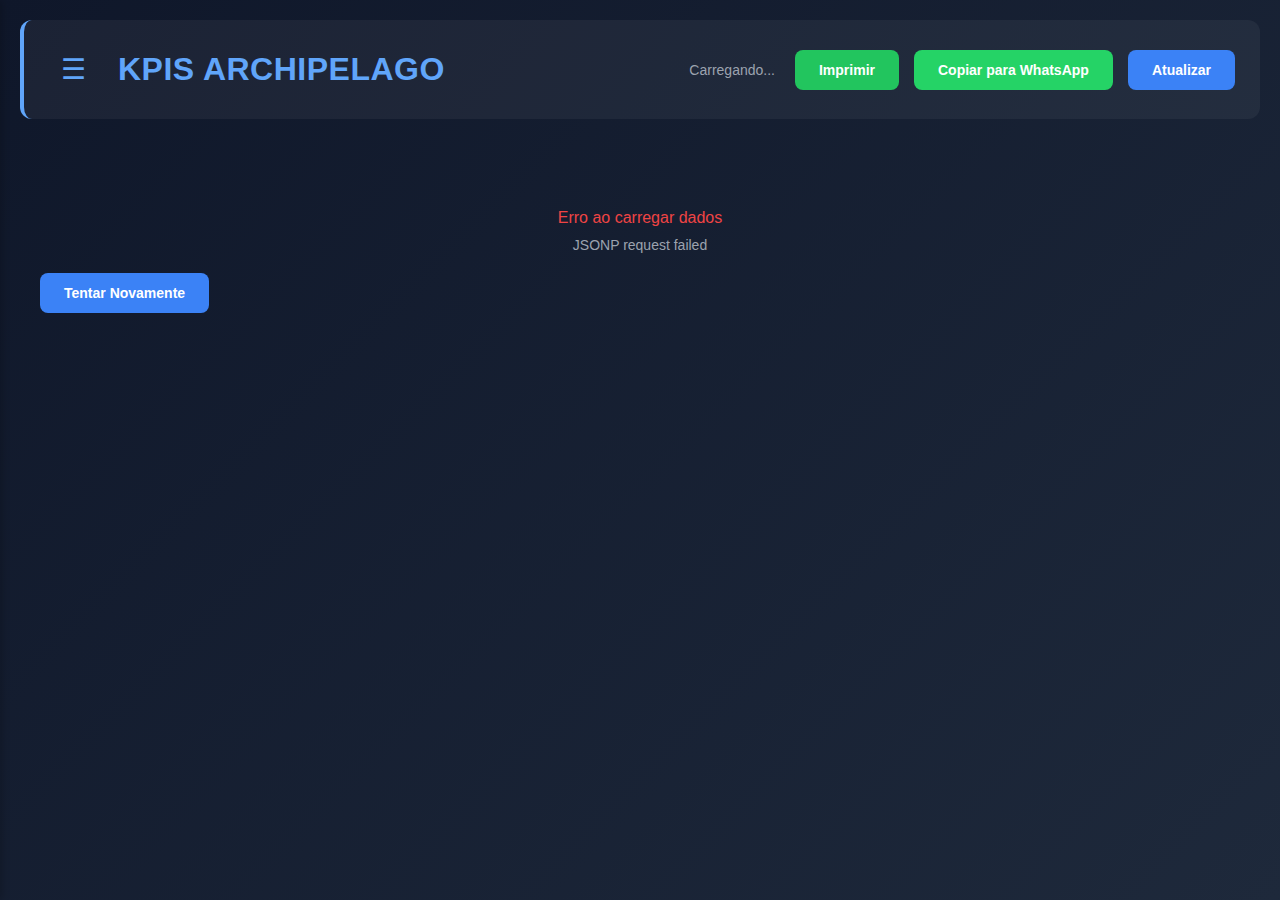
<file: kpis-archipelago.html>
<!DOCTYPE html>
<html lang="pt-BR">
<head>
    <meta charset="UTF-8">
    <meta name="viewport" content="width=device-width, initial-scale=1.0">
    <title>KPIs Archipelago - Relatório Consolidado</title>
    
    <!-- API Script -->
    <script src="js/api.js"></script>
    
    <style>
        * {
            box-sizing: border-box;
            margin: 0;
            padding: 0;
        }

        body {
            font-family: -apple-system, BlinkMacSystemFont, 'Segoe UI', Roboto, sans-serif;
            background: linear-gradient(135deg, #0f172a 0%, #1e293b 100%);
            color: white;
            padding: 20px;
            min-height: 100vh;
        }

        .page-container {
            max-width: 1400px;
            margin: 0 auto;
        }

        /* =================== HEADER =================== */
        .page-header {
            background: rgba(255, 255, 255, 0.05);
            border-radius: 12px;
            padding: 25px;
            margin-bottom: 30px;
            border-left: 4px solid #60a5fa;
            display: flex;
            justify-content: space-between;
            align-items: center;
            flex-wrap: wrap;
            gap: 20px;
        }

        .page-header-left {
            display: flex;
            align-items: center;
            gap: 20px;
        }

        .hamburger {
            font-size: 28px;
            cursor: pointer;
            padding: 8px 12px;
            border-radius: 8px;
            transition: background 0.3s;
            color: #60a5fa;
        }

        .hamburger:hover {
            background: rgba(96, 165, 250, 0.2);
        }

        .page-header h1 {
            color: #60a5fa;
            font-size: 32px;
            font-weight: 700;
            text-transform: uppercase;
            letter-spacing: 0.5px;
        }

        .page-header .timestamp {
            color: #9ca3af;
            font-size: 14px;
            white-space: nowrap;
        }

        /* =================== BOTÕES DE AÇÃO =================== */
        .action-buttons {
            display: flex;
            gap: 15px;
            flex-wrap: wrap;
        }

        .btn {
            padding: 12px 24px;
            border-radius: 8px;
            font-size: 14px;
            font-weight: 600;
            cursor: pointer;
            border: none;
            transition: all 0.3s ease;
            display: flex;
            align-items: center;
            gap: 8px;
        }

        .btn:hover {
            transform: translateY(-2px);
            box-shadow: 0 4px 12px rgba(0, 0, 0, 0.3);
        }

        .btn-print {
            background: #22c55e;
            color: white;
        }

        .btn-whatsapp {
            background: #25D366;
            color: white;
        }

        .btn-reload {
            background: #3b82f6;
            color: white;
        }

        /* =================== LOADING =================== */
        .loading {
            text-align: center;
            padding: 60px 20px;
            color: #9ca3af;
        }

        .loading-spinner {
            border: 4px solid rgba(96, 165, 250, 0.2);
            border-top: 4px solid #60a5fa;
            border-radius: 50%;
            width: 50px;
            height: 50px;
            animation: spin 1s linear infinite;
            margin: 0 auto 20px;
        }

        @keyframes spin {
            0% { transform: rotate(0deg); }
            100% { transform: rotate(360deg); }
        }

        /* =================== MENU LATERAL =================== */
        .side-menu {
            position: fixed;
            left: -280px;
            top: 0;
            width: 280px;
            height: 100vh;
            background: #1e293b;
            box-shadow: 2px 0 8px rgba(0, 0, 0, 0.2);
            transition: left 0.3s ease;
            z-index: 2000;
            overflow-y: auto;
        }
        
        .side-menu.open {
            left: 0;
        }
        
        .menu-header {
            padding: 20px;
            border-bottom: 1px solid rgba(255, 255, 255, 0.1);
            display: flex;
            justify-content: space-between;
            align-items: center;
        }
        
        .menu-header h2 {
            margin: 0;
            color: #60a5fa;
            font-size: 20px;
        }
        
        .menu-close {
            background: none;
            border: none;
            color: white;
            font-size: 28px;
            cursor: pointer;
            padding: 0;
            width: 32px;
            height: 32px;
            display: flex;
            align-items: center;
            justify-content: center;
            border-radius: 6px;
            transition: background 0.3s;
        }
        
        .menu-close:hover {
            background: rgba(255, 255, 255, 0.1);
        }
        
        .menu-items {
            padding: 20px 0;
        }
        
        .side-menu-item {
            display: block;
            padding: 12px 20px;
            color: #e2e8f0;
            text-decoration: none;
            transition: all 0.3s;
            border-left: 3px solid transparent;
        }
        
        .side-menu-item:hover {
            background: rgba(255, 255, 255, 0.05);
            border-left-color: #60a5fa;
        }
        
        .side-menu-item.active {
            background: rgba(96, 165, 250, 0.1);
            border-left-color: #60a5fa;
            color: #60a5fa;
            font-weight: 600;
        }

        .menu-overlay {
            display: none;
            position: fixed;
            top: 0;
            left: 0;
            width: 100%;
            height: 100%;
            background: rgba(0, 0, 0, 0.5);
            z-index: 1500;
        }
        
        .menu-overlay.active {
            display: block;
        }

        /* =================== ESTILOS DE IMPRESSÃO =================== */
        @media print {
            /* Ocultar elementos de navegação */
            .hamburger,
            .side-menu,
            .menu-overlay,
            .action-buttons,
            .btn,
            .btn-print,
            .btn-whatsapp,
            .btn-reload {
                display: none !important;
            }

            /* Resetar background e cores */
            body {
                background: white !important;
                color: black !important;
            }

            .page-container {
                max-width: 100%;
                padding: 0;
                margin: 0;
            }

            /* Header mais compacto */
            .page-header {
                background: white !important;
                border: none !important;
                padding: 5px 0 !important;
                margin-bottom: 8px !important;
                border-radius: 0 !important;
                page-break-after: avoid;
            }

            .page-header h1 {
                color: black !important;
                font-size: 16px !important;
                margin: 0 !important;
                font-weight: 700 !important;
            }

            .page-header-left {
                gap: 8px !important;
            }

            .timestamp {
                color: #666 !important;
                font-size: 9px !important;
            }

            /* DASHBOARD EXECUTIVO: 1 página */
            .dashboard-section.executivo {
                page-break-after: always !important;
                page-break-inside: avoid;
                background: white !important;
                border: 1px solid #ccc !important;
                border-left: 2px solid #666 !important;
                padding: 12px !important;
                margin-bottom: 0 !important;
            }

            /* CADA HOSPITAL: 1 página */
            .dashboard-section.hospitalar {
                page-break-before: always !important;
                page-break-after: always !important;
                page-break-inside: avoid;
                background: white !important;
                border: 1px solid #ccc !important;
                border-left: 2px solid #666 !important;
                padding: 12px !important;
                margin-bottom: 0 !important;
            }

            /* Último hospital: não quebrar página depois */
            .dashboard-section.hospitalar:last-child {
                page-break-after: auto !important;
            }

            /* Header das seções */
            .dashboard-header-section {
                margin-bottom: 10px !important;
                padding-bottom: 6px !important;
                border-bottom: 1px solid #ccc !important;
            }

            .dashboard-header-section h2 {
                color: black !important;
                font-size: 14px !important;
                margin: 0 !important;
                font-weight: 700 !important;
            }

            .badge {
                font-size: 8px !important;
                padding: 2px 6px !important;
                background: #f5f5f5 !important;
                color: #666 !important;
                border: 1px solid #ccc !important;
            }

            /* KPI Grid - 3 colunas balanceadas */
            .kpis-grid {
                gap: 8px !important;
                grid-template-columns: repeat(3, 1fr) !important;
            }

            /* KPI Boxes - tamanho fixo e balanceado */
            .kpi-box {
                background: white !important;
                border: 1px solid #ccc !important;
                padding: 10px !important;
                min-height: 160px !important;
                max-height: 160px !important;
                page-break-inside: avoid;
                display: flex;
                flex-direction: column;
                justify-content: space-between;
            }

            .kpi-title {
                color: black !important;
                font-size: 10px !important;
                margin-bottom: 6px !important;
                font-weight: 700 !important;
                text-transform: uppercase;
                border-bottom: 1px solid #eee;
                padding-bottom: 4px;
            }

            /* Valores dos KPIs - proporcionais */
            .kpi-valor-unico {
                text-align: center;
                padding: 8px 0;
            }

            .kpi-valor-unico .valor {
                font-size: 32px !important;
                color: black !important;
                font-weight: 700;
                line-height: 1;
            }

            .kpi-valor-unico .label {
                font-size: 9px !important;
                color: #666 !important;
                margin-top: 4px;
            }

            .kpi-valores-duplos-divididos {
                display: flex;
                gap: 8px !important;
                align-items: center;
                padding: 8px 0;
            }

            .kpi-valor-metade {
                flex: 1;
                text-align: center;
            }

            .kpi-valor-metade .valor {
                font-size: 24px !important;
                color: black !important;
                font-weight: 700;
                line-height: 1;
            }

            .kpi-valor-metade .label {
                font-size: 8px !important;
                color: #666 !important;
                margin-top: 3px;
            }

            .divisor-vertical {
                width: 1px;
                height: 40px;
                background: #ddd !important;
            }

            /* Gauge - tamanho reduzido */
            .gauge-container {
                margin: 6px auto !important;
                text-align: center;
            }

            .gauge-container svg {
                width: 100px !important;
                height: 60px !important;
                filter: grayscale(80%) !important;
            }

            /* Capacidade e Modalidade - mais compactas */
            .kpi-capacidade,
            .kpi-modalidade {
                flex: 1;
                overflow: hidden;
            }

            .kpi-capacidade-item,
            .kpi-modalidade-item {
                font-size: 8px !important;
                padding: 4px 6px !important;
                display: flex;
                justify-content: space-between;
                border-bottom: 1px solid #f5f5f5;
            }

            .kpi-capacidade-item:last-child,
            .kpi-modalidade-item:last-child {
                border-bottom: none;
            }

            .kpi-capacidade-item .tipo,
            .kpi-modalidade-item .tipo {
                color: #666 !important;
                font-size: 8px;
            }

            .kpi-capacidade-item .valor,
            .kpi-modalidade-item .valor {
                color: black !important;
                font-weight: 700 !important;
                font-size: 8px;
            }

            /* Detalhes (tabelas) - compactas */
            .kpi-detalhes {
                margin-top: 6px !important;
                padding-top: 6px !important;
                border-top: 1px solid #eee !important;
                flex: 1;
                overflow: hidden;
            }

            .detalhe-titulo {
                font-size: 8px !important;
                color: #666 !important;
                margin-bottom: 4px !important;
                font-weight: 600;
            }

            .hospitais-table {
                font-size: 7px !important;
                width: 100%;
                border-collapse: collapse;
            }

            .hospitais-table th {
                background: #f5f5f5 !important;
                color: black !important;
                padding: 3px !important;
                font-weight: 700 !important;
                border: 1px solid #ddd !important;
                font-size: 7px;
            }

            .hospitais-table td {
                padding: 3px !important;
                border: 1px solid #eee !important;
                color: black !important;
                font-size: 7px;
            }

            .sem-dados {
                font-size: 8px !important;
                color: #999 !important;
                text-align: center;
                padding: 6px;
            }

            /* Box de Taxa de Ocupação - especial */
            .box-taxa-ocupacao {
                grid-column: 1 / 2;
            }

            /* Box TPH, PPS, SPICT - altura consistente */
            .box-tph,
            .box-pps,
            .box-spict {
                border-left: 2px solid #ddd !important;
            }

            /* Tabelas dentro dos boxes - scrollable */
            .kpi-detalhes {
                max-height: 80px;
                overflow: hidden;
            }

            /* Remover loading */
            #loading {
                display: none !important;
            }

            /* Forçar exibição do conteúdo */
            #content {
                display: block !important;
            }

            /* Ajustar margens da página */
            @page {
                margin: 1cm;
                size: A4 portrait;
            }

            /* Título do Box de Leitos Disponíveis */
            .box-disponiveis .kpi-title {
                font-size: 9px !important;
            }

            /* Subtítulo capacidade */
            .kpi-capacidade h4,
            .kpi-modalidade h4 {
                font-size: 8px !important;
                color: #666 !important;
                margin: 0 0 4px 0 !important;
                font-weight: 600 !important;
            }

            /* Lista de Hospitais na tabela */
            .hospitais-table tbody tr:nth-child(even) {
                background: #fafafa !important;
            }

            /* Otimizar impressão colorida */
            * {
                -webkit-print-color-adjust: exact !important;
                print-color-adjust: exact !important;
            }
        }

        /* =================== DASHBOARD SECTION =================== */
        .dashboard-section {
            background: rgba(255, 255, 255, 0.05);
            border-radius: 12px;
            padding: 30px;
            margin-bottom: 30px;
            border: 1px solid rgba(255, 255, 255, 0.1);
            page-break-inside: avoid;
        }

        .dashboard-section.executivo {
            border-left: 4px solid #8b5cf6;
        }

        .dashboard-section.hospitalar {
            border-left: 4px solid #60a5fa;
        }

        .dashboard-header-section {
            display: flex;
            justify-content: space-between;
            align-items: center;
            margin-bottom: 25px;
            padding-bottom: 15px;
            border-bottom: 1px solid rgba(255, 255, 255, 0.1);
        }

        .dashboard-header-section h2 {
            font-size: 24px;
            font-weight: 700;
            color: #60a5fa;
        }

        .dashboard-header-section .badge {
            padding: 6px 16px;
            border-radius: 20px;
            font-size: 12px;
            font-weight: 600;
            text-transform: uppercase;
        }

        .badge.executivo {
            background: rgba(139, 92, 246, 0.2);
            color: #c4b5fd;
            border: 1px solid #8b5cf6;
        }

        .badge.hospital {
            background: rgba(96, 165, 250, 0.2);
            color: #93c5fd;
            border: 1px solid #60a5fa;
        }

        /* =================== KPI GRID (3 COLUNAS) =================== */
        .kpis-grid {
            display: grid;
            grid-template-columns: repeat(3, 1fr);
            gap: 20px;
        }

        @media (max-width: 1200px) {
            .kpis-grid {
                grid-template-columns: repeat(2, 1fr);
            }
        }

        @media (max-width: 768px) {
            .kpis-grid {
                grid-template-columns: 1fr;
            }
        }

        /* =================== KPI BOX =================== */
        .kpi-box {
            background: rgba(255, 255, 255, 0.03);
            border-radius: 12px;
            padding: 25px;
            transition: all 0.3s ease;
            border: 1px solid rgba(255, 255, 255, 0.1);
            min-height: 400px;
            display: flex;
            flex-direction: column;
        }

        .kpi-box:hover {
            background: rgba(255, 255, 255, 0.05);
            border-color: rgba(255, 255, 255, 0.2);
        }

        /* Cores da borda superior */
        .box-ocupados { border-top: 3px solid #22c55e; }
        .box-previsao { border-top: 3px solid #f97316; }
        .box-disponiveis { border-top: 3px solid #3b82f6; }
        .box-tph { border-top: 3px solid #8b5cf6; }
        .box-pps { border-top: 3px solid #ec4899; }
        .box-spict { border-top: 3px solid #14b8a6; }
        .box-ocupacao-geral { border-top: 3px solid #22c55e; }

        /* Título do Box */
        .kpi-title {
            font-size: 12px;
            font-weight: 600;
            color: #9ca3af;
            text-transform: uppercase;
            letter-spacing: 0.5px;
            margin-bottom: 20px;
            text-align: center; /* ✅ CENTRALIZADO */
        }

        /* =================== GAUGE MEIA-ROSCA (NORMAL) =================== */
        .v5-gauge-container {
            display: flex;
            flex-direction: column;
            align-items: center;
            gap: 8px;
            margin: 20px 0;
        }

        .v5-gauge {
            width: 120px;
            height: 70px;
        }

        .v5-number-inside {
            position: absolute;
            top: 50%;
            left: 50%;
            transform: translate(-50%, -50%);
            font-size: 43px; /* ✅ REDUZIDO 10% (era 48px) */
            font-weight: 700;
            color: white;
            line-height: 1;
            margin-top: 8px;
        }

        .v5-badge-below {
            font-size: 14px;
            font-weight: 700;
            padding: 4px 12px;
            border-radius: 12px;
            border: 1px solid;
        }

        .v5-badge-below.green {
            background: rgba(34, 197, 94, 0.2);
            color: #22c55e;
            border-color: #22c55e;
        }

        .v5-badge-below.orange {
            background: rgba(249, 115, 22, 0.2);
            color: #f97316;
            border-color: #f97316;
        }

        .v5-badge-below.blue {
            background: rgba(59, 130, 246, 0.2);
            color: #3b82f6;
            border-color: #3b82f6;
        }

        /* =================== GAUGE LARGO (EXECUTIVO - MAIOR) =================== */
        .gauge-largo-container {
            position: relative;
            width: 500px; /* ✅ AUMENTADO (era 450px) */
            height: 280px; /* ✅ AUMENTADO para não cortar (era 250px) */
            margin: 0 auto;
            padding-top: 20px; /* ✅ PADDING para não cortar o topo */
        }

        .gauge-largo-info {
            position: absolute;
            top: 50%;
            left: 50%;
            transform: translate(-50%, -40%);
            text-align: center;
            width: 100%;
        }

        .gauge-largo-number {
            font-size: 72px; /* ✅ NÚMERO EM CIMA - MAIOR */
            font-weight: 700;
            color: white;
            line-height: 1;
            margin-bottom: 8px;
        }

        .gauge-largo-label {
            font-size: 11px;
            color: #9ca3af;
            text-transform: uppercase;
            letter-spacing: 1px;
            margin-bottom: 8px;
        }

        .gauge-largo-percentage {
            font-size: 60px; /* ✅ AUMENTADO 25% (era 48px) */
            font-weight: 700;
            color: #22c55e;
            padding: 6px 16px;
            border-radius: 12px;
            background: rgba(34, 197, 94, 0.2);
            border: 1px solid #22c55e;
            display: inline-block;
            margin-top: 8px;
        }

        .gauge-largo-subtitle {
            font-size: 11px;
            color: #6b7280;
            line-height: 1.4;
            margin-top: 8px;
        }

        /* =================== CONTEÚDO DO BOX (NOVO LAYOUT) =================== */
        .kpi-content {
            display: flex;
            flex-direction: column;
            align-items: center;
            gap: 20px;
            margin-bottom: 20px;
            flex: 1;
        }

        /* Lista de Tipos (ABAIXO DO GAUGE) */
        .kpi-items-lista {
            width: 100%;
            display: flex;
            flex-direction: column;
            gap: 8px;
            padding-top: 15px;
            border-top: 1px solid rgba(255, 255, 255, 0.1);
        }

        .item-lista {
            display: flex;
            justify-content: space-between;
            align-items: center;
            padding: 8px 12px;
            border-radius: 6px;
            background: rgba(255, 255, 255, 0.02);
            transition: background 0.2s ease;
        }

        .item-lista:hover {
            background: rgba(255, 255, 255, 0.05);
        }

        .item-lista .label {
            font-size: 14px;
            color: #9ca3af;
        }

        .item-lista .valor {
            font-size: 16px;
            font-weight: 600;
            color: #ffffff;
        }

        /* Texto acima da lista (para Disponíveis) */
        .kpi-subtitle {
            font-size: 11px;
            color: #6b7280;
            font-style: italic;
            text-align: center;
            margin-bottom: 10px;
        }

        /* =================== DETALHES (5 CATEGORIAS MODALIDADE) =================== */
        .kpi-detalhes {
            border-top: 1px solid rgba(255, 255, 255, 0.1);
            padding-top: 15px;
        }

        .detalhe-titulo {
            font-size: 11px;
            font-weight: 600;
            color: #60a5fa;
            text-transform: uppercase;
            letter-spacing: 0.5px;
            margin-bottom: 10px;
        }

        /* Lista Compacta (50% espaçamento) */
        .lista-simples-compacta {
            display: flex;
            flex-direction: column;
            gap: 4px;
        }

        .lista-item-compacto {
            display: flex;
            justify-content: space-between;
            align-items: center;
            padding: 3px 10px;
            border-radius: 6px;
            background: rgba(255, 255, 255, 0.02);
            transition: background 0.2s ease;
        }

        .lista-item-compacto:hover {
            background: rgba(255, 255, 255, 0.05);
        }

        .lista-item-compacto .label {
            font-size: 13px;
            color: #9ca3af;
        }

        .lista-item-compacto .valor {
            font-size: 13px;
            font-weight: 600;
            color: #ffffff;
        }

        /* =================== VALORES DUPLOS (PPS / SPICT) =================== */
        .kpi-valores-duplos-divididos {
            display: flex;
            align-items: center;
            gap: 25px;
            margin-bottom: 20px;
        }

        .kpi-valor-metade {
            flex: 1;
            text-align: center;
        }

        .kpi-valor-metade .valor {
            font-size: 72px;
            font-weight: 700;
            color: white;
            line-height: 1;
            margin-bottom: 8px;
        }

        .kpi-valor-metade .label {
            font-size: 13px;
            color: #9ca3af;
            text-transform: uppercase;
            letter-spacing: 0.5px;
        }

        .divisor-vertical {
            width: 1px;
            height: 80px;
            background: rgba(255, 255, 255, 0.2);
        }

        /* =================== TPH =================== */
        .kpi-tph-container {
            text-align: center;
            margin-bottom: 20px;
        }

        .kpi-tph-numero {
            font-size: 80px;
            font-weight: 700;
            color: white;
            line-height: 1;
        }

        .kpi-tph-label {
            font-size: 16px;
            color: #9ca3af;
            margin-top: 8px;
        }

        /* =================== TPH MINI GAUGE =================== */
        .tph-mini-gauge {
            display: flex;
            align-items: center;
            justify-content: center;
            gap: 10px;
            margin-top: 15px;
        }

        .tph-gauge-bar {
            display: flex;
            align-items: center;
            gap: 2px;
            height: 20px;
        }

        .tph-gauge-block {
            width: 8px;
            height: 20px;
            border-radius: 2px;
            transition: all 0.3s ease;
        }

        .tph-gauge-block.filled {
            background: currentColor;
        }

        .tph-gauge-block.empty {
            background: rgba(255, 255, 255, 0.1);
        }

        .tph-gauge-label {
            font-size: 13px;
            font-weight: 600;
            color: #9ca3af;
        }

        .tph-gauge-bar.green { color: #22c55e; }
        .tph-gauge-bar.yellow { color: #f59e0b; }
        .tph-gauge-bar.red { color: #ef4444; }

        /* =================== TABELAS =================== */
        .hospitais-table {
            width: 100%;
            border-collapse: collapse;
            font-size: 13px;
        }

        .hospitais-table thead {
            border-bottom: 1px solid rgba(255, 255, 255, 0.1);
        }

        .hospitais-table th {
            text-align: left;
            padding: 8px;
            color: #60a5fa;
            font-weight: 600;
            text-transform: uppercase;
            font-size: 11px;
            letter-spacing: 0.5px;
        }

        .hospitais-table td {
            padding: 8px;
            color: #e5e7eb;
            border-bottom: 1px solid rgba(255, 255, 255, 0.05);
        }

        .hospitais-table tbody tr:last-child td {
            border-bottom: none;
        }

        .hospitais-table tbody tr:hover {
            background: rgba(255, 255, 255, 0.03);
        }

        .sem-dados {
            text-align: center;
            padding: 20px;
            color: #6b7280;
            font-style: italic;
            font-size: 13px;
        }

        /* =================== BOX OCUPAÇÃO GERAL (EXECUTIVO) =================== */
        .box-ocupacao-geral .kpi-content {
            flex-direction: column;
            align-items: center;
        }

        /* =================== PRINT =================== */
        @media print {
            body {
                background: white;
                color: black;
                padding: 0;
            }

            .action-buttons {
                display: none;
            }

            .dashboard-section {
                page-break-inside: avoid;
                border: 1px solid #ddd;
            }

            .kpi-box {
                border: 1px solid #ddd;
                page-break-inside: avoid;
            }
        }
    </style>
</head>
<body>
    <div class="page-container">
        <!-- MENU LATERAL -->
        <aside id="sideMenu" class="side-menu">
            <div class="menu-header">
                <h2>Menu</h2>
                <button class="menu-close" onclick="toggleMenu()">×</button>
            </div>
            
            <nav class="menu-items">
                <a href="index.html" class="side-menu-item">
                    Leitos
                </a>
                <a href="index.html#dash1" class="side-menu-item">
                    Dashboard Hospitalar
                </a>
                <a href="index.html#dash2" class="side-menu-item">
                    Dashboard Executivo
                </a>
                <a href="#" class="side-menu-item active" onclick="closeMenu(); return false;">
                    KPIs
                </a>
            </nav>
        </aside>

        <!-- OVERLAY DO MENU -->
        <div class="menu-overlay" id="menuOverlay" onclick="toggleMenu()"></div>

        <!-- HEADER -->
        <div class="page-header">
            <div class="page-header-left">
                <span class="hamburger" onclick="toggleMenu()">☰</span>
                <h1>KPIs Archipelago</h1>
            </div>
            <div style="display: flex; align-items: center; gap: 20px;">
                <div class="timestamp" id="timestamp">Carregando...</div>
                <div class="action-buttons">
                    <button class="btn btn-print" onclick="window.print()">
                        Imprimir
                    </button>
                    <button class="btn btn-whatsapp" onclick="copiarParaWhatsApp()">
                        Copiar para WhatsApp
                    </button>
                    <button class="btn btn-reload" onclick="recarregarDados()">
                        Atualizar
                    </button>
                </div>
            </div>
        </div>

        <!-- LOADING -->
        <div id="loading" class="loading">
            <div class="loading-spinner"></div>
            <p>Carregando dados da planilha...</p>
        </div>

        <!-- CONTENT -->
        <div id="content" style="display: none;">
            <!-- DASHBOARD EXECUTIVO -->
            <div id="kpi-executivo"></div>

            <!-- DASHBOARDS HOSPITALARES -->
            <div id="kpis-hospitalares"></div>
        </div>
    </div>

    <script>
        // =================== FUNÇÕES AUXILIARES DE STATUS ===================
        
        // ✅ CORREÇÃO: Verificar se leito está ocupado (case-insensitive + "Em uso")
        function isOcupado(leito) {
            if (!leito || !leito.status) return false;
            const status = leito.status.toLowerCase();
            return status === 'ocupado' || status === 'em uso';
        }
        
        // ✅ CORREÇÃO: Verificar se leito está vago (case-insensitive)
        function isVago(leito) {
            if (!leito || !leito.status) return false;
            return leito.status.toLowerCase() === 'vago';
        }
        
        // =================== FUNÇÕES AUXILIARES ===================
        
        function formatarData() {
            const agora = new Date();
            const opcoes = {
                year: 'numeric',
                month: 'long',
                day: 'numeric',
                hour: '2-digit',
                minute: '2-digit'
            };
            return agora.toLocaleDateString('pt-BR', opcoes);
        }

        function calcularGaugeOffset(porcentagem) {
            const circunferencia = Math.PI * 55; // Meia rosca
            const progresso = (porcentagem / 100) * circunferencia;
            return circunferencia - progresso;
        }

        function calcularGaugeLargoOffset(porcentagem) {
            const circunferencia = Math.PI * 200; // ✅ Gauge largo MAIOR
            const progresso = (porcentagem / 100) * circunferencia;
            return circunferencia - progresso;
        }

        // =================== RENDER GAUGE V5 (MEIA ROSCA - NORMAL) ===================
        
        function renderGaugeV5(porcentagem, cor, numero) {
            const offset = calcularGaugeOffset(porcentagem);
            const badgeClass = cor === '#22c55e' ? 'green' : (cor === '#f97316' ? 'orange' : 'blue');
            
            return `
                <div class="v5-gauge-container">
                    <div style="position: relative;">
                        <svg class="v5-gauge" viewBox="0 0 140 80">
                            <!-- Fundo cinza -->
                            <path d="M 15 70 A 55 55 0 0 1 125 70" 
                                  fill="none" 
                                  stroke="rgba(255,255,255,0.1)" 
                                  stroke-width="14" 
                                  stroke-linecap="round"/>
                            <!-- Progresso -->
                            <path d="M 15 70 A 55 55 0 0 1 125 70" 
                                  fill="none" 
                                  stroke="${cor}" 
                                  stroke-width="14" 
                                  stroke-linecap="round"
                                  stroke-dasharray="172.8"
                                  stroke-dashoffset="${offset}"/>
                        </svg>
                        <div class="v5-number-inside">${numero.toString().padStart(2, '0')}</div>
                    </div>
                    <div class="v5-badge-below ${badgeClass}">${porcentagem.toFixed(0)}%</div>
                </div>
            `;
        }

        // =================== RENDER GAUGE LARGO (EXECUTIVO - MAIOR) ===================
        
        function renderMiniGaugeTPH(dias) {
            const maxDias = 30;
            const porcentagem = (dias / maxDias) * 100;
            
            // Determinar cor baseado na porcentagem
            let corClass = 'green';
            if (porcentagem >= 67) corClass = 'red';
            else if (porcentagem >= 47) corClass = 'yellow';
            
            // Criar 20 blocos
            const totalBlocos = 20;
            const blocosCheios = Math.round((dias / maxDias) * totalBlocos);
            
            let blocos = '';
            for (let i = 0; i < totalBlocos; i++) {
                blocos += `<div class="tph-gauge-block ${i < blocosCheios ? 'filled' : 'empty'}"></div>`;
            }
            
            return `
                <div class="tph-mini-gauge">
                    <div class="tph-gauge-bar ${corClass}">
                        ${blocos}
                    </div>
                    <span class="tph-gauge-label">${dias}/${maxDias}</span>
                </div>
            `;
        }
        
        function renderGaugeLargo(porcentagem, numeroTotal) {
            const offset = calcularGaugeLargoOffset(porcentagem);
            
            return `
                <div style="display: flex; justify-content: center; margin: 20px 0 30px 0;">
                    <div class="gauge-largo-container">
                        <!-- SVG Gauge Largo -->
                        <svg viewBox="0 0 500 280" style="width: 100%; height: 100%;">
                            <!-- Fundo cinza -->
                            <path d="M 50 220 A 200 200 0 0 1 450 220" 
                                  fill="none" 
                                  stroke="rgba(255,255,255,0.1)" 
                                  stroke-width="30" 
                                  stroke-linecap="round"/>
                            <!-- Progresso verde -->
                            <path d="M 50 220 A 200 200 0 0 1 450 220" 
                                  fill="none" 
                                  stroke="#22c55e" 
                                  stroke-width="30" 
                                  stroke-linecap="round"
                                  stroke-dasharray="628.3"
                                  stroke-dashoffset="${offset}"/>
                        </svg>
                        
                        <!-- Informações dentro do gauge -->
                        <div class="gauge-largo-info">
                            <div class="gauge-largo-number">${numeroTotal}</div>
                            <div class="gauge-largo-label">LEITOS OCUPADOS</div>
                            <div class="gauge-largo-percentage">${porcentagem.toFixed(0)}%</div>
                            <div class="gauge-largo-subtitle">
                                Total da Rede Externa<br/>(5 Hospitais)
                            </div>
                        </div>
                    </div>
                </div>
            `;
        }

        // =================== RENDER MODALIDADE CONTRATUAL ===================
        
        function renderModalidadeContratual(modalidade) {
            return `
                <div class="lista-simples-compacta">
                    <div class="lista-item-compacto">
                        <span class="label">Flexíveis quanto ao plano</span>
                        <span class="valor">${modalidade.flexiveis || 0}</span>
                    </div>
                    <div class="lista-item-compacto">
                        <span class="label">Exclusivamente Apartamentos</span>
                        <span class="valor">${modalidade.exclusivo_apto || 0}</span>
                    </div>
                    <div class="lista-item-compacto">
                        <span class="label">Exclus. Enf sem Restrição</span>
                        <span class="valor">${modalidade.exclusivo_enf_sem_restricao || 0}</span>
                    </div>
                    <div class="lista-item-compacto">
                        <span class="label">Exclus. Enf Feminina</span>
                        <span class="valor">${modalidade.exclusivo_enf_fem || 0}</span>
                    </div>
                    <div class="lista-item-compacto">
                        <span class="label">Exclus. Enf Masculina</span>
                        <span class="valor">${modalidade.exclusivo_enf_masc || 0}</span>
                    </div>
                </div>
            `;
        }

        // =================== NOVA FUNÇÃO: CALCULAR MODALIDADES POR HOSPITAL ===================
        
        function calcularModalidadesVagos(leitos, hospitalId) {
            const modalidade = {
                flexiveis: 0,
                exclusivo_apto: 0,
                exclusivo_enf_sem_restricao: 0,
                exclusivo_enf_fem: 0,
                exclusivo_enf_masc: 0
            };

            const vagos = leitos.filter(l => isVago(l));

            // ====== REGRA 1: H1, H3, H5 (HÍBRIDOS PUROS) ======
            if (hospitalId === 'H1' || hospitalId === 'H3' || hospitalId === 'H5') {
                modalidade.flexiveis = vagos.length;
                return modalidade;
            }

            // ====== REGRA 2: H4 - SANTA CLARA (HÍBRIDO COM LIMITES) ======
            if (hospitalId === 'H4') {
                const ocupados = leitos.filter(l => isOcupado(l));
                
                const aptosOcupados = ocupados.filter(l => 
                    l.categoriaEscolhida === 'Apartamento'
                ).length;
                
                const enfOcupadas = ocupados.filter(l => 
                    l.categoriaEscolhida === 'Enfermaria'
                ).length;
                
                modalidade.flexiveis = 0;
                modalidade.exclusivo_apto = 9 - aptosOcupados;
                modalidade.exclusivo_enf_sem_restricao = 4 - enfOcupadas;
                modalidade.exclusivo_enf_fem = 0;
                modalidade.exclusivo_enf_masc = 0;
                
                return modalidade;
            }

            // ====== REGRA 3: H2 - CRUZ AZUL (TIPOS FIXOS + LEITO IRMÃO) ======
            if (hospitalId === 'H2') {
                vagos.forEach(leitoVago => {
                    const tipo = leitoVago.tipo || '';
                    
                    // APTOs vagos → Exclusivamente Apartamentos
                    if (tipo === 'APTO' || tipo === 'Apartamento') {
                        modalidade.exclusivo_apto++;
                        return;
                    }
                    
                    // ENFERMARIAs → Sistema de Leito Irmão
                    if (tipo === 'ENFERMARIA' || tipo === 'Enfermaria') {
                        const numeroLeito = leitoVago.leito;
                        
                        if (!numeroLeito || typeof numeroLeito !== 'number') {
                            // Sem número de leito → Sem restrição
                            modalidade.exclusivo_enf_sem_restricao++;
                            return;
                        }
                        
                        // ✅ LÓGICA CORRIGIDA: Leitos irmãos são números consecutivos
                        // Ímpares (21, 23, 25...) → irmão é +1
                        // Pares (22, 24, 26...) → irmão é -1
                        const numeroIrmao = (numeroLeito % 2 === 0) 
                            ? numeroLeito - 1  // Par → irmão é o anterior
                            : numeroLeito + 1; // Ímpar → irmão é o próximo
                        
                        // Buscar irmão pelo campo 'leito'
                        const irmao = leitos.find(l => l.leito === numeroIrmao);
                        
                        if (!irmao || isVago(irmao)) {
                            // Ambos vagos OU irmão não encontrado → Sem restrição
                            modalidade.exclusivo_enf_sem_restricao++;
                        } else if (irmao.isolamento && irmao.isolamento !== 'Não Isolamento') {
                            // Irmão com isolamento → BLOQUEADO (não conta)
                            // Não incrementa nada
                        } else {
                            // Irmão ocupado → Verificar gênero do paciente no irmão
                            if (irmao.genero === 'Feminino') {
                                modalidade.exclusivo_enf_fem++;
                            } else if (irmao.genero === 'Masculino') {
                                modalidade.exclusivo_enf_masc++;
                            } else {
                                // Sem gênero definido → Sem restrição
                                modalidade.exclusivo_enf_sem_restricao++;
                            }
                        }
                    }
                });
                
                return modalidade;
            }

            // Fallback (não deveria chegar aqui)
            return modalidade;
        }

        function calcularModalidadePorTipo(leitos, hospitalId) {
            const modalidade = {
                flexiveis: 0,
                exclusivo_apto: 0,
                exclusivo_enf_sem_restricao: 0,
                exclusivo_enf_fem: 0,
                exclusivo_enf_masc: 0
            };

            // ✅ HOSPITAIS HÍBRIDOS PUROS (H1, H3, H5): TUDO EM FLEXÍVEIS
            // H4 é híbrido mas com limitações, então não entra aqui
            if (hospitalId === 'H1' || hospitalId === 'H3' || hospitalId === 'H5') {
                modalidade.flexiveis = leitos.length;
                return modalidade;
            }

            // Para OCUPADOS e EM PREVISÃO: classificar por categoria escolhida
            leitos.forEach(leito => {
                const catEscolhida = leito.categoriaEscolhida || leito.categoria || '';
                const genero = leito.genero || '';
                
                if (catEscolhida === 'Apartamento') {
                    modalidade.exclusivo_apto++;
                } else if (catEscolhida === 'Enfermaria') {
                    // Enfermarias sempre sem restrição quando ocupadas (exceto H2)
                    if (hospitalId === 'H2') {
                        if (genero === 'Feminino') {
                            modalidade.exclusivo_enf_fem++;
                        } else if (genero === 'Masculino') {
                            modalidade.exclusivo_enf_masc++;
                        } else {
                            modalidade.exclusivo_enf_sem_restricao++;
                        }
                    } else {
                        modalidade.exclusivo_enf_sem_restricao++;
                    }
                } else {
                    // Híbrido ou indefinido
                    modalidade.flexiveis++;
                }
            });

            return modalidade;
        }

        // =================== PROCESSAR DADOS DA PLANILHA ===================
        
        function processarDadosHospital(hospitalId) {
            const hospitalObj = window.hospitalData[hospitalId] || {};
            
            console.log(`Processando ${hospitalId}:`, hospitalObj);
            
            let leitos = hospitalObj.leitos || hospitalObj || [];
            if (!Array.isArray(leitos)) {
                console.warn(`${hospitalId}: leitos não é array, convertendo...`);
                leitos = [];
            }
            
            console.log(`${hospitalId}: ${leitos.length} leitos encontrados`);
            
            // Calcular ocupados
            const ocupados = leitos.filter(l => isOcupado(l));
            
            // ✅ Para hospitais HÍBRIDOS: usar categoria_escolhida
            let ocupadosApto, ocupadosEnfFem, ocupadosEnfMasc;
            
            if (hospitalId === 'H1' || hospitalId === 'H3' || hospitalId === 'H4' || hospitalId === 'H5') {
                // Híbridos: baseado em categoria_escolhida + gênero
                ocupadosApto = ocupados.filter(l => 
                    l.categoriaEscolhida === 'Apartamento'
                ).length;
                ocupadosEnfFem = ocupados.filter(l => 
                    l.categoriaEscolhida === 'Enfermaria' && l.genero === 'Feminino'
                ).length;
                ocupadosEnfMasc = ocupados.filter(l => 
                    l.categoriaEscolhida === 'Enfermaria' && l.genero === 'Masculino'
                ).length;
            } else {
                // H2 - CRUZ AZUL: baseado em tipo + gênero do paciente
                ocupadosApto = ocupados.filter(l => 
                    l.tipo === 'Apartamento' || l.tipo === 'APTO'
                ).length;
                ocupadosEnfFem = ocupados.filter(l => 
                    (l.tipo === 'ENFERMARIA' || l.tipo === 'Enfermaria') && l.genero === 'Feminino'
                ).length;
                ocupadosEnfMasc = ocupados.filter(l => 
                    (l.tipo === 'ENFERMARIA' || l.tipo === 'Enfermaria') && l.genero === 'Masculino'
                ).length;
            }
            
            // Calcular previsão de alta
            const previsaoAlta = leitos.filter(l => l.prevAlta && l.prevAlta.trim() !== '');
            
            // ✅ Para hospitais HÍBRIDOS: usar categoria_escolhida
            let previsaoApto, previsaoEnfFem, previsaoEnfMasc;
            
            if (hospitalId === 'H1' || hospitalId === 'H3' || hospitalId === 'H4' || hospitalId === 'H5') {
                // Híbridos: baseado em categoria_escolhida + gênero
                previsaoApto = previsaoAlta.filter(l => 
                    l.categoriaEscolhida === 'Apartamento'
                ).length;
                previsaoEnfFem = previsaoAlta.filter(l => 
                    l.categoriaEscolhida === 'Enfermaria' && l.genero === 'Feminino'
                ).length;
                previsaoEnfMasc = previsaoAlta.filter(l => 
                    l.categoriaEscolhida === 'Enfermaria' && l.genero === 'Masculino'
                ).length;
            } else {
                // H2 - CRUZ AZUL: baseado em tipo + gênero do paciente
                previsaoApto = previsaoAlta.filter(l => 
                    l.tipo === 'Apartamento' || l.tipo === 'APTO'
                ).length;
                previsaoEnfFem = previsaoAlta.filter(l => 
                    (l.tipo === 'ENFERMARIA' || l.tipo === 'Enfermaria') && l.genero === 'Feminino'
                ).length;
                previsaoEnfMasc = previsaoAlta.filter(l => 
                    (l.tipo === 'ENFERMARIA' || l.tipo === 'Enfermaria') && l.genero === 'Masculino'
                ).length;
            }
            
            // Calcular disponíveis
            const vagos = leitos.filter(l => isVago(l));
            
            // ✅ H2 tem lógica diferente para vagos
            let vagosApto, vagosEnfFem, vagosEnfMasc;
            
            if (hospitalId === 'H2') {
                // H2: Dividir enfermarias por gênero baseado no leito irmão ocupado
                vagosApto = vagos.filter(l => 
                    l.tipo === 'Apartamento' || l.tipo === 'APTO'
                ).length;
                
                // Contar enfermarias por gênero do irmão ocupado
                vagosEnfFem = 0;
                vagosEnfMasc = 0;
                let vagosEnfSemRestricao = 0;
                
                vagos.forEach(leitoVago => {
                    const tipo = leitoVago.tipo || '';
                    
                    if (tipo === 'ENFERMARIA' || tipo === 'Enfermaria') {
                        const numeroLeito = leitoVago.leito;
                        
                        if (!numeroLeito || typeof numeroLeito !== 'number') {
                            vagosEnfSemRestricao++;
                            return;
                        }
                        
                        // ✅ LÓGICA CORRIGIDA: Leitos irmãos são números consecutivos
                        // Ímpares (21, 23, 25...) → irmão é +1
                        // Pares (22, 24, 26...) → irmão é -1
                        const numeroIrmao = (numeroLeito % 2 === 0) 
                            ? numeroLeito - 1  // Par → irmão é o anterior
                            : numeroLeito + 1; // Ímpar → irmão é o próximo
                        
                        // Buscar irmão pelo campo 'leito'
                        const irmao = leitos.find(l => l.leito === numeroIrmao);
                        
                        if (!irmao || isVago(irmao)) {
                            // Ambos vagos OU irmão não encontrado → Sem restrição
                            vagosEnfSemRestricao++;
                        } else if (irmao.isolamento && irmao.isolamento !== 'Não Isolamento') {
                            // Irmão com isolamento → BLOQUEADO (não conta)
                        } else {
                            // Irmão ocupado → Dividir por gênero do paciente no irmão
                            if (irmao.genero === 'Feminino') {
                                vagosEnfFem++;
                            } else if (irmao.genero === 'Masculino') {
                                vagosEnfMasc++;
                            } else {
                                vagosEnfSemRestricao++;
                            }
                        }
                    }
                });
                
                // DEBUG H2
                console.log('[H2 VAGOS DEBUG]', {
                    vagosApto,
                    vagosEnfFem,
                    vagosEnfMasc,
                    vagosEnfSemRestricao,
                    totalVagos: vagos.length
                });
            } else {
                // Outros hospitais
                vagosApto = vagos.filter(l => 
                    l.tipo === 'Apartamento' || l.tipo === 'APTO' || l.tipo === 'Híbrido'
                ).length;
                vagosEnfFem = vagos.filter(l => 
                    l.tipo === 'Enfermaria Feminina'
                ).length;
                vagosEnfMasc = vagos.filter(l => 
                    l.tipo === 'Enfermaria Masculina'
                ).length;
            }

            // ✅ HOSPITAIS HÍBRIDOS: Disponíveis podem ser QUALQUER tipo
            let vagosAptoFinal = vagosApto;
            let vagosEnfFemFinal = vagosEnfFem;
            let vagosEnfMascFinal = vagosEnfMasc;
            
            if (hospitalId === 'H1' || hospitalId === 'H3' || hospitalId === 'H5') {
                // Para híbridos: TODOS os vagos podem ser usados como qualquer tipo
                vagosAptoFinal = vagos.length;
                vagosEnfFemFinal = vagos.length;
                vagosEnfMascFinal = vagos.length;
            }
            
            // TPH médio
            const tphValues = ocupados
                .map(l => {
                    if (!l.admAt) return 0;
                    const admData = new Date(l.admAt);
                    const hoje = new Date();
                    const dias = Math.floor((hoje - admData) / (1000 * 60 * 60 * 24));
                    return dias > 0 ? dias : 0;
                })
                .filter(v => v > 0);
            const tphMedio = tphValues.length > 0 
                ? (tphValues.reduce((a, b) => a + b, 0) / tphValues.length).toFixed(1)
                : 0;
            
            const leitosMais5Diarias = ocupados.filter(l => {
                if (!l.admAt) return false;
                const admData = new Date(l.admAt);
                const hoje = new Date();
                const dias = Math.floor((hoje - admData) / (1000 * 60 * 60 * 24));
                return dias > 5;
            }).map(l => {
                const admData = new Date(l.admAt);
                const hoje = new Date();
                const dias = Math.floor((hoje - admData) / (1000 * 60 * 60 * 24));
                return { ...l, dias };
            });
            
            // PPS
            const ppsValues = ocupados
                .map(l => parseInt(l.pps) || 0)
                .filter(v => v > 0);
            const ppsMedio = ppsValues.length > 0
                ? Math.round(ppsValues.reduce((a, b) => a + b, 0) / ppsValues.length)
                : 0;
            const ppsMenor40 = ocupados.filter(l => parseInt(l.pps) < 40);
            
            // SPICT
            const spictElegiveis = ocupados.filter(l => 
                l.spict && l.spict.toLowerCase() === 'elegivel'
            );
            const diretivasPendentes = ocupados.filter(l => 
                l.spict && l.spict.toLowerCase() === 'elegivel' && (!l.diretivas || l.diretivas.trim() === '' || l.diretivas === 'Não')
            );
            
            // Calcular taxa de ocupação
            const totalLeitos = leitos.length;
            const taxaOcupacao = totalLeitos > 0 ? (ocupados.length / totalLeitos * 100) : 0;
            
            // USAR NOVA FUNÇÃO DE CÁLCULO DE MODALIDADES
            const modalidadeOcupados = calcularModalidadePorTipo(ocupados, hospitalId);
            const modalidadePrevisao = calcularModalidadePorTipo(previsaoAlta, hospitalId);
            const modalidadeDisponiveis = calcularModalidadesVagos(leitos, hospitalId); // ✅ NOVA FUNÇÃO PARA VAGOS!
            
            return {
                nome: hospitalId === 'H1' ? 'NEOMATER' :
                      hospitalId === 'H2' ? 'CRUZ AZUL' :
                      hospitalId === 'H3' ? 'STA MARCELINA' :
                      hospitalId === 'H4' ? 'SANTA CLARA' :
                      'ADVENTISTA',
                totalLeitos,
                taxaOcupacao,
                ocupados: {
                    total: ocupados.length,
                    apartamento: ocupadosApto,
                    enf_feminina: ocupadosEnfFem,
                    enf_masculina: ocupadosEnfMasc,
                    modalidade: modalidadeOcupados
                },
                previsao: {
                    total: previsaoAlta.length,
                    apartamento: previsaoApto,
                    enf_feminina: previsaoEnfFem,
                    enf_masculina: previsaoEnfMasc,
                    modalidade: modalidadePrevisao
                },
                disponiveis: {
                    total: vagos.length,
                    apartamento: vagosAptoFinal,
                    enf_feminina: vagosEnfFemFinal,
                    enf_masculina: vagosEnfMascFinal,
                    modalidade: modalidadeDisponiveis
                },
                // DEBUG
                ...(hospitalId === 'H2' && console.log('[H2 RETURN DEBUG]', {
                    hospitalId,
                    vagosAptoFinal,
                    vagosEnfFemFinal,
                    vagosEnfMascFinal,
                    disponiveis_apartamento: vagosAptoFinal,
                    disponiveis_enf_feminina: vagosEnfFemFinal,
                    disponiveis_enf_masculina: vagosEnfMascFinal
                }) ? {} : {}),
                tph: {
                    medio: tphMedio,
                    lista: leitosMais5Diarias
                },
                pps: {
                    medio: ppsMedio,
                    menor40: ppsMenor40
                },
                spict: {
                    elegiveis: spictElegiveis.length,
                    diretivas: diretivasPendentes.length,
                    listaDiretivas: diretivasPendentes
                }
            };
        }

        // =================== RENDER DASHBOARD EXECUTIVO ===================
        
        function renderKPIExecutivo() {
            const hospitais = ['H1', 'H2', 'H3', 'H4', 'H5'].map(processarDadosHospital);
            
            // Consolidar dados
            const totalLeitos = hospitais.reduce((sum, h) => sum + h.totalLeitos, 0);
            const totalOcupados = hospitais.reduce((sum, h) => sum + h.ocupados.total, 0);
            const totalPrevisao = hospitais.reduce((sum, h) => sum + h.previsao.total, 0);
            const totalDisponiveis = hospitais.reduce((sum, h) => sum + h.disponiveis.total, 0);
            const taxaOcupacao = (totalOcupados / totalLeitos * 100);
            
            // Consolidar por tipo
            const previsaoApto = hospitais.reduce((sum, h) => sum + h.previsao.apartamento, 0);
            const previsaoEnfFem = hospitais.reduce((sum, h) => sum + h.previsao.enf_feminina, 0);
            const previsaoEnfMasc = hospitais.reduce((sum, h) => sum + h.previsao.enf_masculina, 0);
            
            const disponiveisApto = hospitais.reduce((sum, h) => sum + h.disponiveis.apartamento, 0);
            const disponiveisEnfFem = hospitais.reduce((sum, h) => sum + h.disponiveis.enf_feminina, 0);
            const disponiveisEnfMasc = hospitais.reduce((sum, h) => sum + h.disponiveis.enf_masculina, 0);
            
            // Consolidar modalidades
            const modalidadePrevisao = {
                flexiveis: hospitais.reduce((sum, h) => sum + h.previsao.modalidade.flexiveis, 0),
                exclusivo_apto: hospitais.reduce((sum, h) => sum + h.previsao.modalidade.exclusivo_apto, 0),
                exclusivo_enf_sem_restricao: hospitais.reduce((sum, h) => sum + h.previsao.modalidade.exclusivo_enf_sem_restricao, 0),
                exclusivo_enf_fem: hospitais.reduce((sum, h) => sum + h.previsao.modalidade.exclusivo_enf_fem, 0),
                exclusivo_enf_masc: hospitais.reduce((sum, h) => sum + h.previsao.modalidade.exclusivo_enf_masc, 0)
            };
            
            const modalidadeDisponiveis = {
                flexiveis: hospitais.reduce((sum, h) => sum + h.disponiveis.modalidade.flexiveis, 0),
                exclusivo_apto: hospitais.reduce((sum, h) => sum + h.disponiveis.modalidade.exclusivo_apto, 0),
                exclusivo_enf_sem_restricao: hospitais.reduce((sum, h) => sum + h.disponiveis.modalidade.exclusivo_enf_sem_restricao, 0),
                exclusivo_enf_fem: hospitais.reduce((sum, h) => sum + h.disponiveis.modalidade.exclusivo_enf_fem, 0),
                exclusivo_enf_masc: hospitais.reduce((sum, h) => sum + h.disponiveis.modalidade.exclusivo_enf_masc, 0)
            };
            
            // TPH médio
            const tphTodos = hospitais.map(h => parseFloat(h.tph.medio)).filter(v => v > 0);
            const tphMedioGeral = tphTodos.length > 0 
                ? (tphTodos.reduce((a, b) => a + b, 0) / tphTodos.length).toFixed(1)
                : 0;
            
            // PPS médio
            const ppsTodos = hospitais.map(h => h.pps.medio).filter(v => v > 0);
            const ppsMedioGeral = ppsTodos.length > 0
                ? Math.round(ppsTodos.reduce((a, b) => a + b, 0) / ppsTodos.length)
                : 0;
            const totalPPSMenor40 = hospitais.reduce((sum, h) => sum + h.pps.menor40.length, 0);
            
            // SPICT
            const totalSpict = hospitais.reduce((sum, h) => sum + h.spict.elegiveis, 0);
            const totalDiretivas = hospitais.reduce((sum, h) => sum + h.spict.diretivas, 0);
            
            return `
                <div class="dashboard-section executivo">
                    <div class="dashboard-header-section">
                        <h2>Dashboard Executivo</h2>
                        <span class="badge executivo">Rede Externa</span>
                    </div>
                    
                    <div class="kpis-grid">
                        <!-- BOX 1: Ocupação Geral -->
                        <div class="kpi-box box-ocupacao-geral">
                            <div class="kpi-title">Ocupação Geral - Rede Externa</div>
                            
                            <div class="kpi-content">
                                ${renderGaugeLargo(taxaOcupacao, totalOcupados)}
                            </div>
                            
                            <div class="kpi-detalhes">
                                <table class="hospitais-table">
                                    <thead>
                                        <tr>
                                            <th></th>
                                            <th>Leitos Fixos</th>
                                            <th>Leitos Ocupados</th>
                                            <th>Taxa Ocupação</th>
                                        </tr>
                                    </thead>
                                    <tbody>
                                        ${hospitais.map(h => `
                                            <tr>
                                                <td><strong>${h.nome}</strong></td>
                                                <td>${h.totalLeitos}</td>
                                                <td>${h.ocupados.total}</td>
                                                <td>${h.taxaOcupacao.toFixed(1)}%</td>
                                            </tr>
                                        `).join('')}
                                    </tbody>
                                </table>
                            </div>
                        </div>

                        <!-- BOX 2: Previsão de Alta -->
                        <div class="kpi-box box-previsao">
                            <div class="kpi-title">Leitos em Previsão de Alta</div>
                            
                            <div class="kpi-content">
                                ${renderGaugeV5((totalPrevisao / totalLeitos * 100), '#f97316', totalPrevisao)}
                                
                                <div class="kpi-items-lista">
                                    <div class="kpi-subtitle">Total de Leitos com alta na data de hoje</div>
                                    <div class="item-lista">
                                        <span class="label">Apartamento</span>
                                        <span class="valor">${previsaoApto}</span>
                                    </div>
                                    <div class="item-lista">
                                        <span class="label">Enfermaria Feminina</span>
                                        <span class="valor">${previsaoEnfFem}</span>
                                    </div>
                                    <div class="item-lista">
                                        <span class="label">Enfermaria Masculina</span>
                                        <span class="valor">${previsaoEnfMasc}</span>
                                    </div>
                                </div>
                            </div>
                            
                            <div class="kpi-detalhes">
                                <div class="detalhe-titulo">Leitos Divididos Conforme Modalidade Contratual com o Credenciado</div>
                                ${renderModalidadeContratual(modalidadePrevisao)}
                            </div>
                        </div>

                        <!-- BOX 3: Disponíveis -->
                        <div class="kpi-box box-disponiveis">
                            <div class="kpi-title">Leitos Disponíveis</div>
                            
                            <div class="kpi-content">
                                ${renderGaugeV5((totalDisponiveis / totalLeitos * 100), '#3b82f6', totalDisponiveis)}
                                
                                <div class="kpi-items-lista">
                                    <div class="kpi-subtitle">Capacidade por tipo de leito (não simultâneo)</div>
                                    <div class="item-lista">
                                        <span class="label">Apartamento</span>
                                        <span class="valor">até ${disponiveisApto}</span>
                                    </div>
                                    <div class="item-lista">
                                        <span class="label">Enfermaria Feminina</span>
                                        <span class="valor">até ${disponiveisEnfFem}</span>
                                    </div>
                                    <div class="item-lista">
                                        <span class="label">Enfermaria Masculina</span>
                                        <span class="valor">até ${disponiveisEnfMasc}</span>
                                    </div>
                                </div>
                            </div>
                            
                            <div class="kpi-detalhes">
                                <div class="detalhe-titulo">Leitos Divididos Conforme Modalidade Contratual com o Credenciado</div>
                                ${renderModalidadeContratual(modalidadeDisponiveis)}
                            </div>
                        </div>

                        <!-- BOX 4: TPH -->
                        <div class="kpi-box box-tph">
                            <div class="kpi-title">TPH Médio</div>
                            
                            <div class="kpi-tph-container">
                                <div class="kpi-tph-numero">${tphMedioGeral}</div>
                                <div class="kpi-tph-label">dias</div>
                                ${renderMiniGaugeTPH(parseFloat(tphMedioGeral))}
                            </div>
                            
                            <div class="kpi-detalhes">
                                <div class="detalhe-titulo">TPH (dias)</div>
                                <table class="hospitais-table">
                                    <thead>
                                        <tr>
                                            <th>Hospital</th>
                                            <th>TPH (dias)</th>
                                        </tr>
                                    </thead>
                                    <tbody>
                                        ${hospitais.map(h => `
                                            <tr>
                                                <td>${h.nome}</td>
                                                <td>${h.tph.medio}</td>
                                            </tr>
                                        `).join('')}
                                    </tbody>
                                </table>
                            </div>
                        </div>

                        <!-- BOX 5: PPS -->
                        <div class="kpi-box box-pps">
                            <div class="kpi-title">PPS</div>
                            
                            <div class="kpi-valores-duplos-divididos">
                                <div class="kpi-valor-metade">
                                    <div class="valor">${ppsMedioGeral}</div>
                                    <div class="label">PPS Médio</div>
                                </div>
                                <div class="divisor-vertical"></div>
                                <div class="kpi-valor-metade">
                                    <div class="valor">${totalPPSMenor40.toString().padStart(2, '0')}</div>
                                    <div class="label">PPS < 40%</div>
                                </div>
                            </div>
                            
                            <div class="kpi-detalhes">
                                <div class="detalhe-titulo">PPS < 40% por Hospital</div>
                                <table class="hospitais-table">
                                    <thead>
                                        <tr>
                                            <th>Hospital</th>
                                            <th>PPS < 40%</th>
                                        </tr>
                                    </thead>
                                    <tbody>
                                        ${hospitais.map(h => `
                                            <tr>
                                                <td>${h.nome}</td>
                                                <td>${h.pps.menor40.length}</td>
                                            </tr>
                                        `).join('')}
                                    </tbody>
                                </table>
                            </div>
                        </div>

                        <!-- BOX 6: SPICT -->
                        <div class="kpi-box box-spict">
                            <div class="kpi-title">SPICT-BR | Diretivas</div>
                            
                            <div class="kpi-valores-duplos-divididos">
                                <div class="kpi-valor-metade">
                                    <div class="valor">${totalSpict.toString().padStart(2, '0')}</div>
                                    <div class="label">SPICT-BR</div>
                                </div>
                                <div class="divisor-vertical"></div>
                                <div class="kpi-valor-metade">
                                    <div class="valor">${totalDiretivas.toString().padStart(2, '0')}</div>
                                    <div class="label">Diretivas</div>
                                </div>
                            </div>
                            
                            <div class="kpi-detalhes">
                                <div class="detalhe-titulo">Diretivas Pendentes por Hospital</div>
                                <table class="hospitais-table">
                                    <thead>
                                        <tr>
                                            <th>Hospital</th>
                                            <th>Diretivas Pendentes</th>
                                        </tr>
                                    </thead>
                                    <tbody>
                                        ${hospitais.map(h => `
                                            <tr>
                                                <td>${h.nome}</td>
                                                <td>${h.spict.diretivas}</td>
                                            </tr>
                                        `).join('')}
                                    </tbody>
                                </table>
                            </div>
                        </div>
                    </div>
                </div>
            `;
        }

        // =================== RENDER DASHBOARD HOSPITALAR ===================
        
        function renderKPIHospitalar(hospitalId) {
            const dados = processarDadosHospital(hospitalId);
            
            return `
                <div class="dashboard-section hospitalar">
                    <div class="dashboard-header-section">
                        <h2>${dados.nome}</h2>
                        <span class="badge hospital">${hospitalId}</span>
                    </div>
                    
                    <div class="kpis-grid">
                        <!-- BOX 1: Leitos Ocupados -->
                        <div class="kpi-box box-ocupados">
                            <div class="kpi-title">Leitos Ocupados</div>
                            
                            <div class="kpi-content">
                                ${renderGaugeV5(dados.taxaOcupacao, '#22c55e', dados.ocupados.total)}
                                
                                <div class="kpi-items-lista">
                                    <div class="item-lista">
                                        <span class="label">Apartamento</span>
                                        <span class="valor">${dados.ocupados.apartamento}</span>
                                    </div>
                                    <div class="item-lista">
                                        <span class="label">Enfermaria Feminina</span>
                                        <span class="valor">${dados.ocupados.enf_feminina}</span>
                                    </div>
                                    <div class="item-lista">
                                        <span class="label">Enfermaria Masculina</span>
                                        <span class="valor">${dados.ocupados.enf_masculina}</span>
                                    </div>
                                </div>
                            </div>
                            
                            <div class="kpi-detalhes">
                                <div class="detalhe-titulo">Modalidade Contratual</div>
                                ${renderModalidadeContratual(dados.ocupados.modalidade)}
                            </div>
                        </div>

                        <!-- BOX 2: Previsão de Alta -->
                        <div class="kpi-box box-previsao">
                            <div class="kpi-title">Leitos em Previsão de Alta</div>
                            
                            <div class="kpi-content">
                                ${renderGaugeV5((dados.previsao.total / dados.totalLeitos * 100), '#f97316', dados.previsao.total)}
                                
                                <div class="kpi-items-lista">
                                    <div class="kpi-subtitle">Total de Leitos com alta na data de hoje</div>
                                    <div class="item-lista">
                                        <span class="label">Apartamento</span>
                                        <span class="valor">${dados.previsao.apartamento}</span>
                                    </div>
                                    <div class="item-lista">
                                        <span class="label">Enfermaria Feminina</span>
                                        <span class="valor">${dados.previsao.enf_feminina}</span>
                                    </div>
                                    <div class="item-lista">
                                        <span class="label">Enfermaria Masculina</span>
                                        <span class="valor">${dados.previsao.enf_masculina}</span>
                                    </div>
                                </div>
                            </div>
                            
                            <div class="kpi-detalhes">
                                <div class="detalhe-titulo">Modalidade Contratual</div>
                                ${renderModalidadeContratual(dados.previsao.modalidade)}
                            </div>
                        </div>

                        <!-- BOX 3: Disponíveis -->
                        <div class="kpi-box box-disponiveis">
                            <div class="kpi-title">Leitos Disponíveis</div>
                            
                            <div class="kpi-content">
                                ${renderGaugeV5((dados.disponiveis.total / dados.totalLeitos * 100), '#3b82f6', dados.disponiveis.total)}
                                
                                <div class="kpi-items-lista">
                                    <div class="kpi-subtitle">Capacidade por tipo de leito (não simultâneo)</div>
                                    <div class="item-lista">
                                        <span class="label">Apartamento</span>
                                        <span class="valor">até ${dados.disponiveis.apartamento}</span>
                                    </div>
                                    <div class="item-lista">
                                        <span class="label">Enfermaria Feminina</span>
                                        <span class="valor">até ${dados.disponiveis.enf_feminina}</span>
                                    </div>
                                    <div class="item-lista">
                                        <span class="label">Enfermaria Masculina</span>
                                        <span class="valor">até ${dados.disponiveis.enf_masculina}</span>
                                    </div>
                                </div>
                            </div>
                            
                            <div class="kpi-detalhes">
                                <div class="detalhe-titulo">Modalidade Contratual</div>
                                ${renderModalidadeContratual(dados.disponiveis.modalidade)}
                            </div>
                        </div>

                        <!-- BOX 4: TPH -->
                        <div class="kpi-box box-tph">
                            <div class="kpi-title">TPH Médio</div>
                            
                            <div class="kpi-tph-container">
                                <div class="kpi-tph-numero">${dados.tph.medio}</div>
                                <div class="kpi-tph-label">dias</div>
                                ${renderMiniGaugeTPH(parseFloat(dados.tph.medio))}
                            </div>
                            
                            <div class="kpi-detalhes">
                                <div class="detalhe-titulo">Nº Diárias > 5</div>
                                ${dados.tph.lista.length > 0 ? `
                                    <table class="hospitais-table">
                                        <thead>
                                            <tr>
                                                <th>Leito</th>
                                                <th>Matrícula</th>
                                                <th>Dias</th>
                                            </tr>
                                        </thead>
                                        <tbody>
                                            ${dados.tph.lista.map(l => `
                                                <tr>
                                                    <td>${l.leito}</td>
                                                    <td>${l.matricula || '---'}</td>
                                                    <td>${l.dias}</td>
                                                </tr>
                                            `).join('')}
                                        </tbody>
                                    </table>
                                ` : '<div class="sem-dados">Nenhum leito com mais de 5 diárias</div>'}
                            </div>
                        </div>

                        <!-- BOX 5: PPS -->
                        <div class="kpi-box box-pps">
                            <div class="kpi-title">PPS</div>
                            
                            <div class="kpi-valores-duplos-divididos">
                                <div class="kpi-valor-metade">
                                    <div class="valor">${dados.pps.medio}</div>
                                    <div class="label">PPS Médio</div>
                                </div>
                                <div class="divisor-vertical"></div>
                                <div class="kpi-valor-metade">
                                    <div class="valor">${dados.pps.menor40.length.toString().padStart(2, '0')}</div>
                                    <div class="label">PPS < 40%</div>
                                </div>
                            </div>
                            
                            <div class="kpi-detalhes">
                                <div class="detalhe-titulo">PPS < 40%</div>
                                ${dados.pps.menor40.length > 0 ? `
                                    <table class="hospitais-table">
                                        <thead>
                                            <tr>
                                                <th>Leito</th>
                                                <th>Matrícula</th>
                                            </tr>
                                        </thead>
                                        <tbody>
                                            ${dados.pps.menor40.map(l => `
                                                <tr>
                                                    <td>${l.leito}</td>
                                                    <td>${l.matricula || '---'}</td>
                                                </tr>
                                            `).join('')}
                                        </tbody>
                                    </table>
                                ` : '<div class="sem-dados">Nenhum leito com PPS < 40%</div>'}
                            </div>
                        </div>

                        <!-- BOX 6: SPICT -->
                        <div class="kpi-box box-spict">
                            <div class="kpi-title">SPICT-BR | Diretivas</div>
                            
                            <div class="kpi-valores-duplos-divididos">
                                <div class="kpi-valor-metade">
                                    <div class="valor">${dados.spict.elegiveis.toString().padStart(2, '0')}</div>
                                    <div class="label">SPICT-BR</div>
                                </div>
                                <div class="divisor-vertical"></div>
                                <div class="kpi-valor-metade">
                                    <div class="valor">${dados.spict.diretivas.toString().padStart(2, '0')}</div>
                                    <div class="label">Diretivas</div>
                                </div>
                            </div>
                            
                            <div class="kpi-detalhes">
                                <div class="detalhe-titulo">Diretivas Pendentes</div>
                                ${dados.spict.listaDiretivas.length > 0 ? `
                                    <table class="hospitais-table">
                                        <thead>
                                            <tr>
                                                <th>Leito</th>
                                                <th>Matrícula</th>
                                            </tr>
                                        </thead>
                                        <tbody>
                                            ${dados.spict.listaDiretivas.map(l => `
                                                <tr>
                                                    <td>${l.leito}</td>
                                                    <td>${l.matricula || '---'}</td>
                                                </tr>
                                            `).join('')}
                                        </tbody>
                                    </table>
                                ` : '<div class="sem-dados">Nenhuma diretiva pendente</div>'}
                            </div>
                        </div>
                    </div>
                </div>
            `;
        }

        // =================== FUNÇÕES PRINCIPAIS ===================
        
        async function carregarDados() {
            try {
                console.log('Carregando dados...');
                
                if (typeof window.loadHospitalData === 'function') {
                    await window.loadHospitalData();
                } else {
                    throw new Error('Função loadHospitalData não encontrada');
                }
                
                document.getElementById('timestamp').textContent = 'Atualizado em: ' + formatarData();
                
                document.getElementById('kpi-executivo').innerHTML = renderKPIExecutivo();
                
                let htmlHospitalares = '';
                ['H1', 'H2', 'H3', 'H4', 'H5'].forEach(hospitalId => {
                    htmlHospitalares += renderKPIHospitalar(hospitalId);
                });
                document.getElementById('kpis-hospitalares').innerHTML = htmlHospitalares;
                
                document.getElementById('loading').style.display = 'none';
                document.getElementById('content').style.display = 'block';
                
                console.log('Dados carregados com sucesso!');
            } catch (error) {
                console.error('Erro ao carregar dados:', error);
                document.getElementById('loading').innerHTML = `
                    <p style="color: #ef4444;">Erro ao carregar dados</p>
                    <p style="color: #9ca3af; font-size: 14px; margin-top: 10px;">${error.message}</p>
                    <button class="btn btn-reload" onclick="carregarDados()" style="margin-top: 20px;">
                        Tentar Novamente
                    </button>
                `;
            }
        }

        function recarregarDados() {
            document.getElementById('content').style.display = 'none';
            document.getElementById('loading').style.display = 'block';
            document.getElementById('loading').innerHTML = `
                <div class="loading-spinner"></div>
                <p>Recarregando dados da planilha...</p>
            `;
            
            window.apiCache = {};
            window.hospitalData = {};
            
            carregarDados();
        }

        function copiarParaWhatsApp() {
            const hospitais = ['H1', 'H2', 'H3', 'H4', 'H5'].map(processarDadosHospital);
            
            const totalLeitos = hospitais.reduce((sum, h) => sum + h.totalLeitos, 0);
            const totalOcupados = hospitais.reduce((sum, h) => sum + h.ocupados.total, 0);
            const taxaOcupacao = ((totalOcupados / totalLeitos) * 100).toFixed(1);
            
            let texto = `*KPIs ARCHIPELAGO*\n`;
            texto += `${formatarData()}\n\n`;
            
            texto += `*REDE EXTERNA (5 HOSPITAIS)*\n`;
            texto += `━━━━━━━━━━━━━━━━━\n`;
            texto += `Taxa de Ocupação: *${taxaOcupacao}%*\n`;
            texto += `Leitos Ocupados: *${totalOcupados}/${totalLeitos}*\n\n`;
            
            hospitais.forEach((h, index) => {
                texto += `*${index + 1}. ${h.nome}*\n`;
                texto += `• Taxa: ${h.taxaOcupacao.toFixed(1)}%\n`;
                texto += `• Ocupados: ${h.ocupados.total}/${h.totalLeitos}\n`;
                texto += `• Previsão Alta: ${h.previsao.total}\n`;
                texto += `• Disponíveis: ${h.disponiveis.total}\n`;
                texto += `• TPH: ${h.tph.medio} dias\n`;
                texto += `• PPS Médio: ${h.pps.medio}\n`;
                texto += `• SPICT: ${h.spict.elegiveis} | Diretivas: ${h.spict.diretivas}\n`;
                texto += `\n_Modalidades Disponíveis:_\n`;
                texto += `  Flexíveis: ${h.disponiveis.modalidade.flexiveis}\n`;
                texto += `  Exclus. Apto: ${h.disponiveis.modalidade.exclusivo_apto}\n`;
                texto += `  Exclus. Enf s/ Restr: ${h.disponiveis.modalidade.exclusivo_enf_sem_restricao}\n`;
                texto += `  Exclus. Enf Fem: ${h.disponiveis.modalidade.exclusivo_enf_fem}\n`;
                texto += `  Exclus. Enf Masc: ${h.disponiveis.modalidade.exclusivo_enf_masc}\n`;
                if (index < hospitais.length - 1) texto += `\n`;
            });
            
            navigator.clipboard.writeText(texto).then(() => {
                alert('Texto copiado para a área de transferência!\n\nCole no WhatsApp e envie.');
            }).catch(err => {
                console.error('Erro ao copiar:', err);
                alert('Erro ao copiar. Tente novamente.');
            });
        }

        // =================== FUNÇÕES DO MENU ===================
        
        function toggleMenu() {
            const menu = document.getElementById('sideMenu');
            const overlay = document.getElementById('menuOverlay');
            
            menu.classList.toggle('open');
            overlay.classList.toggle('active');
        }
        
        function closeMenu() {
            const menu = document.getElementById('sideMenu');
            const overlay = document.getElementById('menuOverlay');
            
            menu.classList.remove('open');
            overlay.classList.remove('active');
        }

        // =================== INICIALIZAÇÃO ===================
        
        window.addEventListener('load', () => {
            setTimeout(carregarDados, 500);
        });
    </script>
</body>
</html>
</file>
